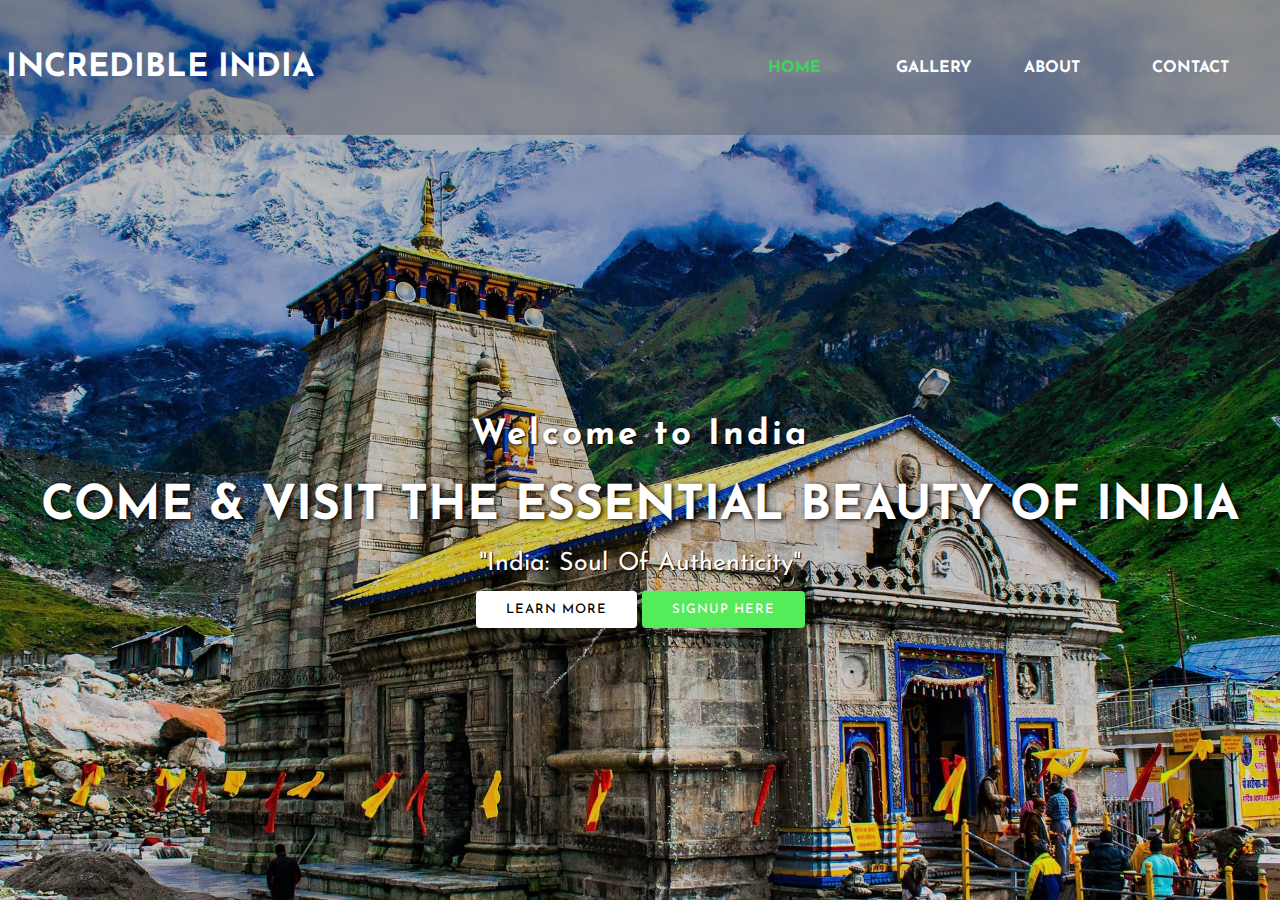
<file: task 1/index.html>
<!DOCTYPE html>
<html lang="en">
<head>
    <meta charset="UTF-8">
    <meta http-equiv="X-UA-Compatible" content="IE=edge">
    <meta name="viewport" content="width=device-width, initial-scale=1.0">
    <title>project-3</title>
    <link rel="stylesheet" type="text/css" href="css/style.css">
    <link href="https://fonts.googleapis.com/css2?family=Josefin+Sans:wght@500&display=swap" rel="stylesheet">
    <link rel="stylesheet" href="https://cdnjs.cloudflare.com/ajax/libs/animate.css/4.1.1/animate.min.css"/>

</head>
<body>
    <header>
      <nav>
        <div class="logo"> <h1 class="animate__animated animate__heartBeat">Incredible India</h1> </div>
        <div class="menu">
               <a href="#">Home</a>
               <a href="#">Gallery</a>
               <a href="https://www.linkedin.com/in/moxit-panchal-545303225" target="_blank">About</a>
               <a href="#">Contact</a>
     </nav>
        </div>
        <main>
            <section>
                <h3>Welcome to India</h3>
                <h1>COME & VISIT THE ESSENTIAL BEAUTY OF INDIA<span class="change_content"></span></h1>
                <p>"India: Soul Of Authenticity"</p>
                <a href="#" class="btnone">learn more</a>
                <a href="#" class="btntwo">signup here</a>
            </section>
        </main>

    </header>
    
</body>
</html>
</file>
<file: task 1/css/style.css>
*{
    margin: 0px;
    padding: 0px;
    /* background-color: red; */
    box-sizing: border-box;
    font-family: 'Josefin Sans', sans-serif;
}
header{
    width: 100%;
    height:100vh;
    background-image:linear-gradient(rgba(0,0,0,0.3),rgba(0,0,0,0.1)),url('../temple.jpg');
    background-repeat:no-repeat ;
    background-size: cover;
}
nav{
    width: 100%;
    height: 15vh;
    background:rgba(0,0,0,0.2);
    color: white;
    display: flex;
    justify-content: space-between;
    align-items: center;
    text-transform: uppercase;
}
nav .logo{
    width:25%;
    text-align: center;
}
nav .menu{
    width: 40%;
    display: flex;
    justify-content: space-around;
}
nav .menu a {
          width: 25%;
          text-decoration: none;
          color: white;
          font-weight: bold;
}
nav .menu a:first-child{
    color:#2beb4bd3;
}
main{
    width: 100%;
    height: 85vh;
    display:flex;
    justify-content: center;
    align-items: center;
    text-align: center;
    color: white;
}
section h3{
    font-size: 35px;
    font-weight: 900;
    letter-spacing: 3px;
    text-shadow: 1px 1px 2px black;

}
section h1{
    margin:30px 0 20px 0;
    font-size:48px;
    font-weight: 1000;
    text-shadow: 2px 1px 5px black;
    text-transform:uppercase;
}
section p{
    font-size: 25px;
    word-spacing: 2px;
    margin-bottom: 25px;
    text-shadow: 1px 1px 1px black;
}
section a{
    padding: 12px 30px;
    border-radius: 4px;
    outline: none;
    text-transform: uppercase;
    font-size: 13px;
    font-weight: 500;
    text-decoration: none;
    letter-spacing: 1px;
    transition: all .5s ease;
}
section .btnone{
    /* background-color: #00b894; */
    background-color: #fff;
    color: #000;
}
.btnone:hover{
    background: #54ed59;
    color: white;
}
section .btntwo{
    background: #54ed59;
    color: white;
}
.btntwo:hover{
    background-color: #fff;
    color: #000;
}
.change_content:after{
    content: '';
    animation: changetext 10s infinite linear;
    color: #54ed59;
}
</file>
